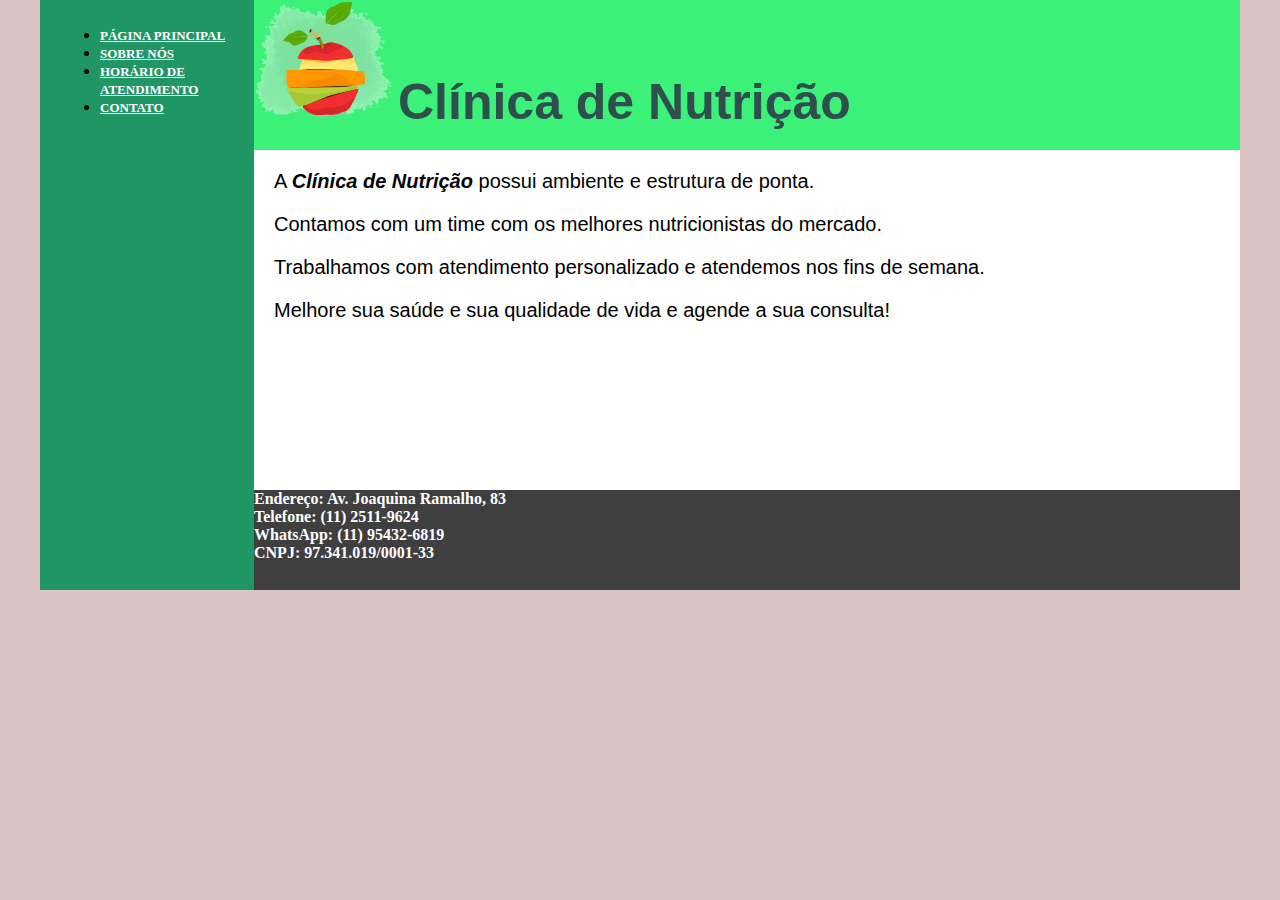
<file: index.html>
<!DOCTYPE html>
<html lang="en">
<head>
    <meta charset="UTF-8">
    <meta http-equiv="X-UA-Compatible" content="IE=edge">
    <meta name="viewport" content="width=device-width, initial-scale=1.0">
    <title>Clínica de nutrição - Página Principal</title>
    <link rel="stylesheet" href="base.css">
</head>
<body>
    <div class="wrapper">
        <div class="menu">
            <ul>
                <li><strong><a href="index.html" style="color:white; font-size: 13px;">PÁGINA PRINCIPAL</a></strong></li>
                <li><strong><a href="about.html" style="color:white; font-size:13px;">SOBRE NÓS</a></strong></li>
                <li><strong><a href="atendimento.html" style="color:white; font-size:13px">HORÁRIO DE ATENDIMENTO</a></strong></li>
                <li><strong><a href="contato.html" style="color:white; font-size:13px">CONTATO</a></strong></li>
            </ul>
        </div>

        <div class="main">
            <div class="header">
                <img src="logo.png" width="140"></img>
                <strong style="color:darkslategrey; font-size:50px;"><font face="Arial">Clínica de Nutrição</font></strong>
            </div>
    
            <div class="content">
                <font face="Arial" style="font-size:20px">A <strong><i>Clínica de Nutrição</i></strong> possui ambiente e estrutura de ponta.</p>
                Contamos com um time com os melhores nutricionistas do mercado.
                <p>Trabalhamos com atendimento personalizado e atendemos nos fins de semana.</p>
                <p>Melhore sua saúde e sua qualidade de vida e agende a sua consulta!</p></font>
            </div>
    
            <div class="footer">
                <strong style="color:white;">Endereço: Av. Joaquina Ramalho, 83</strong><br>
                <strong style="color:white;">Telefone: (11) 2511-9624</strong><br>
                <strong style="color:white;">WhatsApp: (11) 95432-6819</strong><br>
                <strong style="color:white;">CNPJ: 97.341.019/0001-33</strong><br>
            </div>
        </div>
    </div>
</body>
</html>
</file>
<file: base.css>
html, body {
    margin: 0;
}
body {
    background-color: #d6bbbbe0;
    display: flex;
    justify-content: center;
}

.wrapper {
    width: 1200px;
    display: flex;
    margin: 0 auto;
    background-color: aquamarine;
}
.main {
    display: flex;
    flex-flow: column;
    width: 85%;
}
.menu {
    width: 15%;
    background-color: rgb(31, 150, 100);
    padding: 10px 20px 0px;
}
.header {
    background-color: rgb(59, 241, 120);
    min-height: 150px;
}
.content {
    background-color: white;
    min-height: 300px;
    padding: 20px;
}
.footer {
    background-color: rgba(61, 59, 59, 0.979);
    min-height: 100px;
}
</file>
